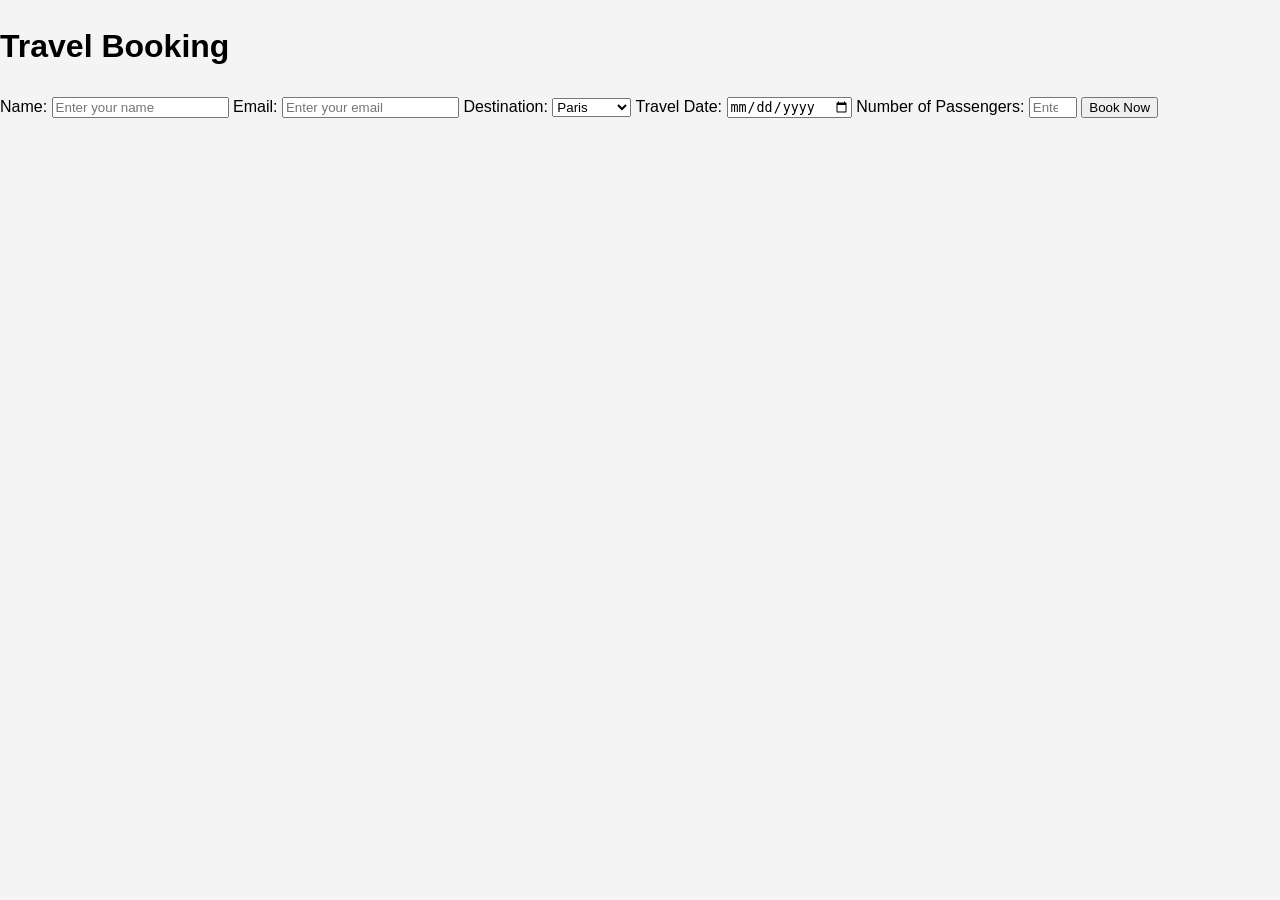
<file: index.html>
<!DOCTYPE html>
<html lang="en">
<head>
    <meta charset="UTF-8">
    <meta name="viewport" content="width=device-width, initial-scale=1.0">
    <title>Travel Booking</title>
    <link rel="stylesheet" href="styles.css">
</head>
<body>
    <div class="container">
        <h1>Travel Booking</h1>
        <form id="bookingForm" action="book.php" method="POST">
            <!-- Name -->
            <label for="name">Name:</label>
            <input type="text" id="name" name="name" placeholder="Enter your name" required>

            <!-- Email -->
            <label for="email">Email:</label>
            <input type="email" id="email" name="email" placeholder="Enter your email" required>

            <!-- Destination -->
            <label for="destination">Destination:</label>
            <select id="destination" name="destination" required>
                <option value="Paris">Paris</option>
                <option value="London">London</option>
                <option value="New York">New York</option>
                <option value="Tokyo">Tokyo</option>
            </select>

            <!-- Travel Date -->
            <label for="travel_date">Travel Date:</label>
            <input type="date" id="travel_date" name="travel_date" required>

            <!-- Passengers -->
            <label for="passengers">Number of Passengers:</label>
            <input type="number" id="passengers" name="passengers" min="1" max="10" placeholder="Enter number of passengers" required>

            <!-- Submit -->
            <button type="submit">Book Now</button>
        </form>
    </div>
    <script src="script.js"></script>
</body>
</html>
</file>
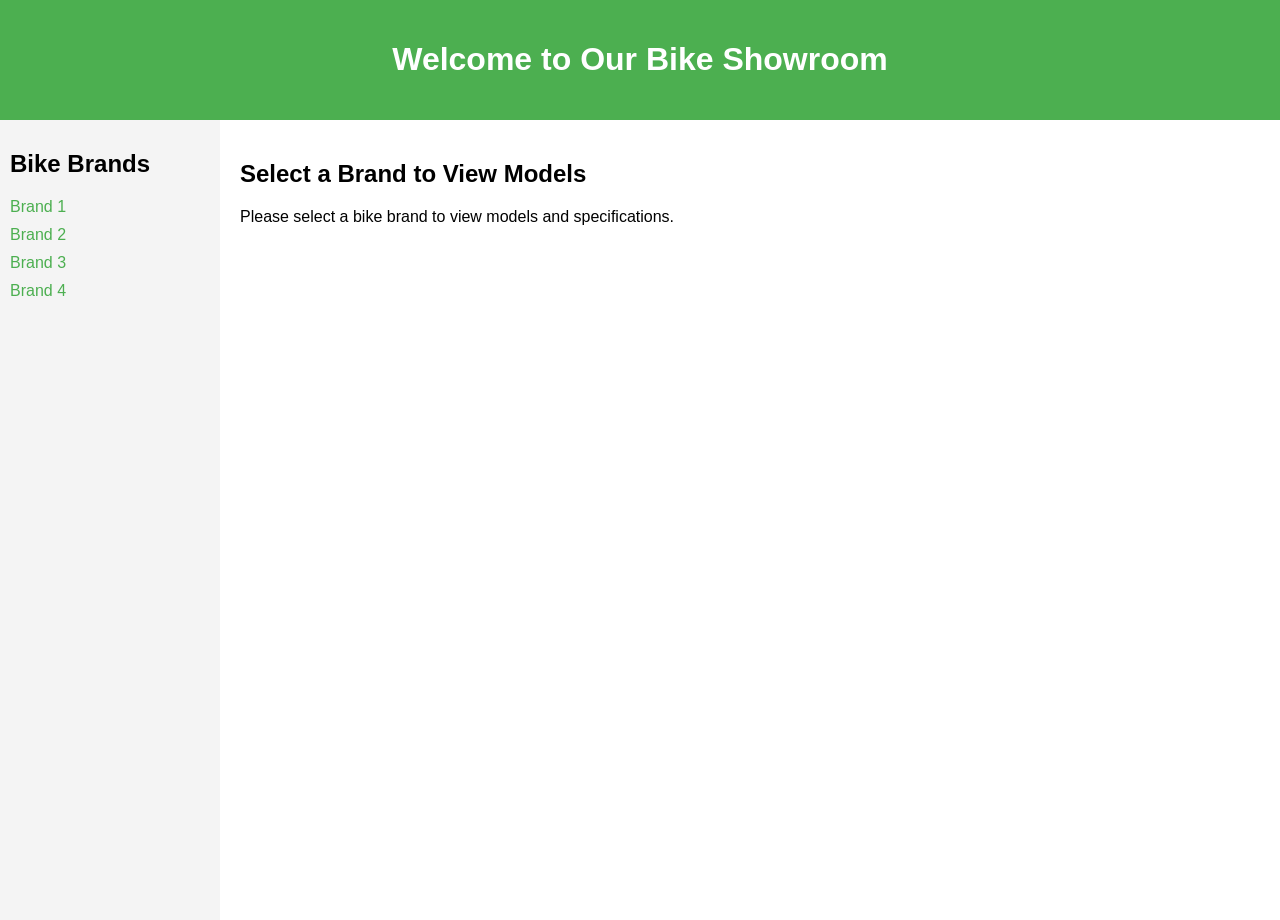
<file: Bikeshowroom.html>
<!DOCTYPE html>
<html lang="en">
<head>
    <meta charset="UTF-8">
    <meta name="viewport" content="width=device-width, initial-scale=1.0">
    <title>Bike Showroom</title>
    <style>
        body {
            margin: 0;
            font-family: Arial, sans-serif;
        }
        #header {
            background-color: #4CAF50;
            color: white;
            text-align: center;
            padding: 20px;
        }
        #container {
            display: flex;
            height: calc(100vh - 100px);
        }
        #brands {
            width: 200px;
            background-color: #f4f4f4;
            padding: 10px;
        }
        #models {
            flex: 1;
            padding: 20px;
        }
        ul {
            list-style-type: none;
            padding: 0;
        }
        li {
            margin: 10px 0;
        }
        a {
            text-decoration: none;
            color: #4CAF50;
        }
        a:hover {
            text-decoration: underline;
        }
    </style>
</head>
<body>

<div id="header">
    <h1>Welcome to Our Bike Showroom</h1>
</div>

<div id="container">
    <div id="brands">
        <h2>Bike Brands</h2>
        <ul>
            <li><a href="#" onclick="showModels('brand1')">Brand 1</a></li>
            <li><a href="#" onclick="showModels('brand2')">Brand 2</a></li>
            <li><a href="#" onclick="showModels('brand3')">Brand 3</a></li>
            <li><a href="#" onclick="showModels('brand4')">Brand 4</a></li>
        </ul>
    </div>
    <div id="models">
        <h2>Select a Brand to View Models</h2>
        <div id="modelDetails">
            <p>Please select a bike brand to view models and specifications.</p>
        </div>
    </div>
</div>

<script>
    function showModels(brand) {
        const models = {
            brand1: [
                { name: "Model A1", specs: "Specs for Model A1" },
                { name: "Model A2", specs: "Specs for Model A2" }
            ],
            brand2: [
                { name: "Model B1", specs: "Specs for Model B1" },
                { name: "Model B2", specs: "Specs for Model B2" }
            ],
            brand3: [
                { name: "Model C1", specs: "Specs for Model C1" }
            ],
            brand4: [
                { name: "Model D1", specs: "Specs for Model D1" },
                { name: "Model D2", specs: "Specs for Model D2" }
            ]
        };

        const modelDetails = models[brand] || [];
        const modelList = modelDetails.map(model => `<p><strong>${model.name}:</strong> ${model.specs}</p>`).join('');
        document.getElementById('modelDetails').innerHTML = modelList || "<p>No models available.</p>";
    }
</script>

</body>
</html>
</file>
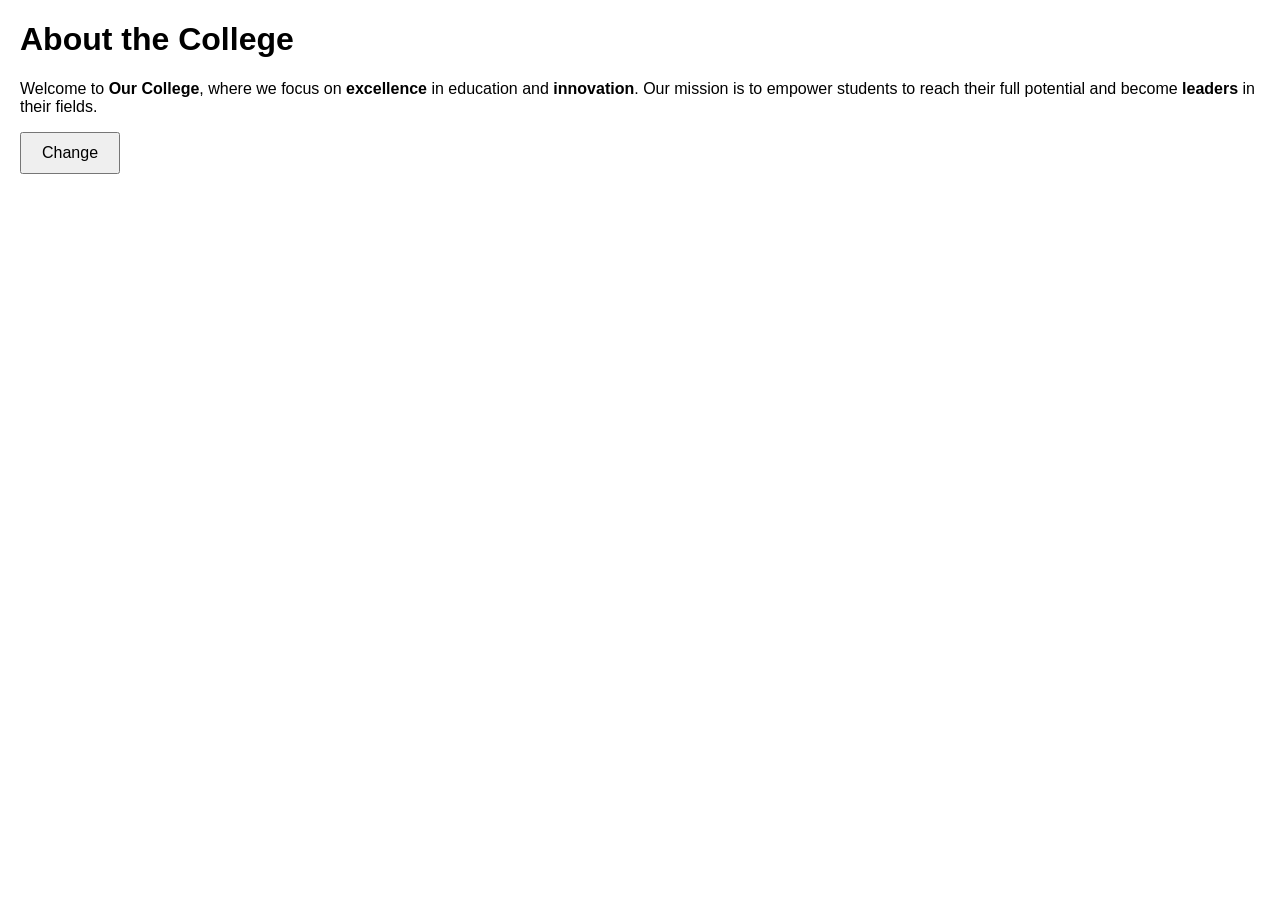
<file: font changing.html>
<!DOCTYPE html>
<html lang="en">
<head>
  <meta charset="UTF-8">
  <meta name="viewport" content="width=device-width, initial-scale=1.0">
  <title>Change Paragraph Style</title>
  <style>
    body {
      font-family: Arial, sans-serif;
      margin: 20px;
    }
    .bold-word {
      font-weight: bold;
    }
    .bold-word:hover {
      background-color: yellow; /* Highlight bold words on mouseover */
      cursor: pointer;
    }
    button {
      padding: 10px 20px;
      font-size: 16px;
      cursor: pointer;
    }
  </style>
</head>
<body>
  <h1>About the College</h1>
  <p id="collegeParagraph">
    Welcome to <span class="bold-word">Our College</span>, where we focus on <span class="bold-word">excellence</span> in education and <span class="bold-word">innovation</span>. Our mission is to empower students to reach their full potential and become <span class="bold-word">leaders</span> in their fields.
  </p>
  <form>
    <button type="button" id="changeStyleButton">Change</button>
  </form>

  <script>
    // Select the button and paragraph
    const changeStyleButton = document.getElementById('changeStyleButton');
    const collegeParagraph = document.getElementById('collegeParagraph');

    // Add click event listener to the button
    changeStyleButton.addEventListener('click', () => {
      collegeParagraph.style.fontFamily = 'Georgia, serif'; // Change font
      collegeParagraph.style.fontSize = '20px'; // Change font size
      collegeParagraph.style.color = 'darkblue'; // Change font color
    });

    // Add mouseover event to bold words
    const boldWords = document.querySelectorAll('.bold-word');
    boldWords.forEach(word => {
      word.addEventListener('mouseover', () => {
        word.style.color = 'red'; // Highlight the word
      });
      word.addEventListener('mouseout', () => {
        word.style.color = 'black'; // Reset color on mouseout
      });
    });
  </script>
</body>
</html>
</file>
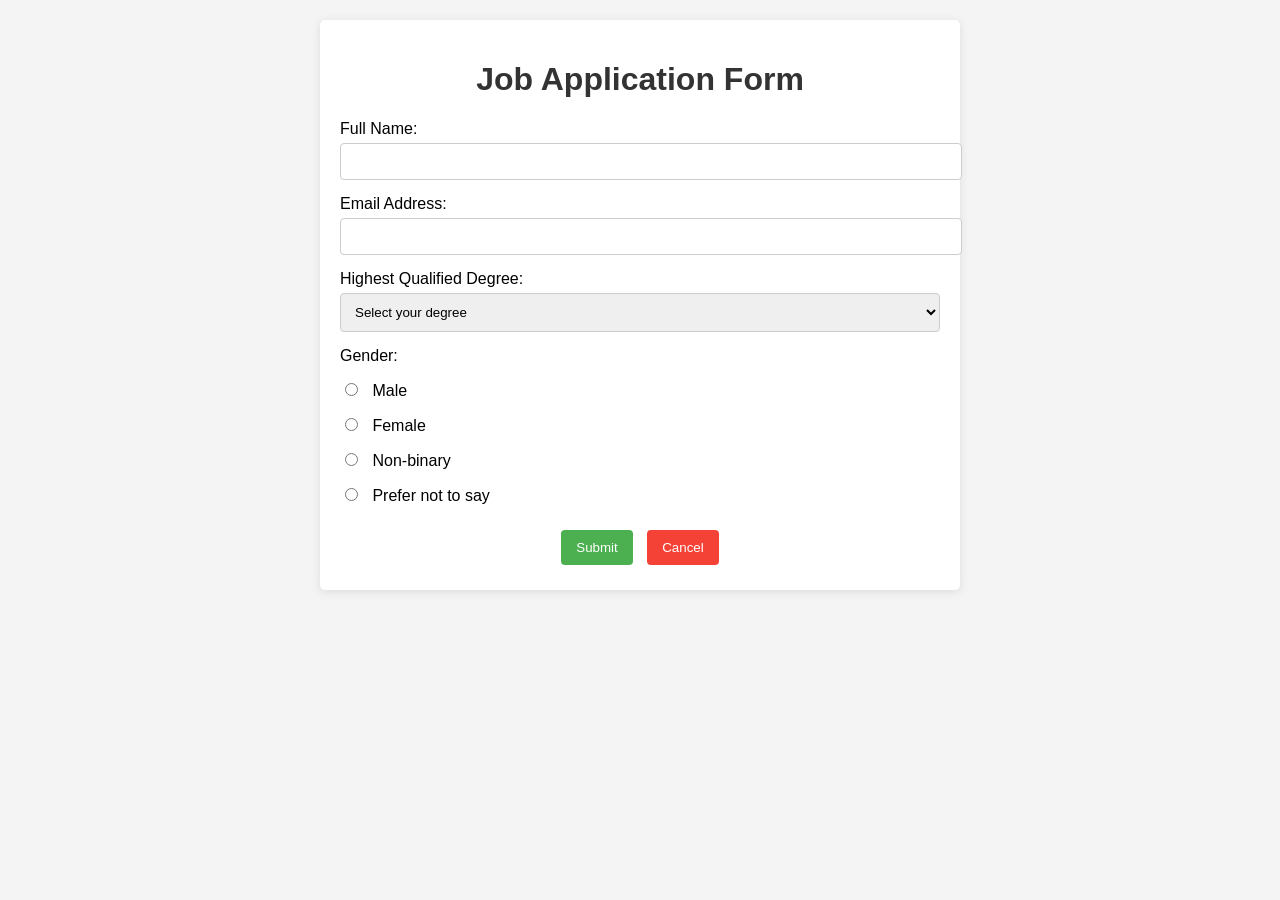
<file: Job Application.html>
<!DOCTYPE html>
<html lang="en">
<head>
    <meta charset="UTF-8">
    <meta name="viewport" content="width=device-width, initial-scale=1.0">
    <title>Job Application Form</title>
    <style>
        body {
            font-family: Arial, sans-serif;
            background-color: #f4f4f4;
            margin: 0;
            padding: 20px;
        }
        .container {
            max-width: 600px;
            margin: auto;
            background: white;
            padding: 20px;
            border-radius: 5px;
            box-shadow: 0 2px 10px rgba(0, 0, 0, 0.1);
        }
        h1 {
            text-align: center;
            color: #333;
        }
        label {
            display: block;
            margin: 15px 0 5px;
        }
        input[type="text"],
        input[type="email"],
        select {
            width: 100%;
            padding: 10px;
            border: 1px solid #ccc;
            border-radius: 4px;
        }
        input[type="radio"] {
            margin-right: 10px;
        }
        .buttons {
            margin-top: 20px;
            text-align: center;
        }
        button {
            padding: 10px 15px;
            margin: 5px;
            border: none;
            border-radius: 4px;
            cursor: pointer;
            transition: background-color 0.3s;
        }
        button[type="submit"] {
            background-color: #4CAF50;
            color: white;
        }
        button[type="reset"] {
            background-color: #f44336;
            color: white;
        }
        button:hover {
            opacity: 0.9;
        }
    </style>
</head>
<body>

<div class="container">
    <h1>Job Application Form</h1>
    <form id="applicationForm">
        <label for="name">Full Name:</label>
        <input type="text" id="name" name="name" required>

        <label for="email">Email Address:</label>
        <input type="email" id="email" name="email" required>

        <label for="degree">Highest Qualified Degree:</label>
        <select id="degree" name="degree" required>
            <option value="" disabled selected>Select your degree</option>
            <option value="associate">Associate</option>
            <option value="bachelor">Bachelor</option>
            <option value="master">Master</option>
            <option value="doctorate">Doctorate</option>
            <option value="other">Other</option>
        </select>

        <label>Gender:</label>
        <label><input type="radio" name="gender" value="male" required> Male</label>
        <label><input type="radio" name="gender" value="female"> Female</label>
        <label><input type="radio" name="gender" value="non-binary"> Non-binary</label>
        <label><input type="radio" name="gender" value="prefer-not-to-say"> Prefer not to say</label>

        <div class="buttons">
            <button type="submit">Submit</button>
            <button type="reset">Cancel</button>
        </div>
    </form>
</div>

</body>
</html>
</file>
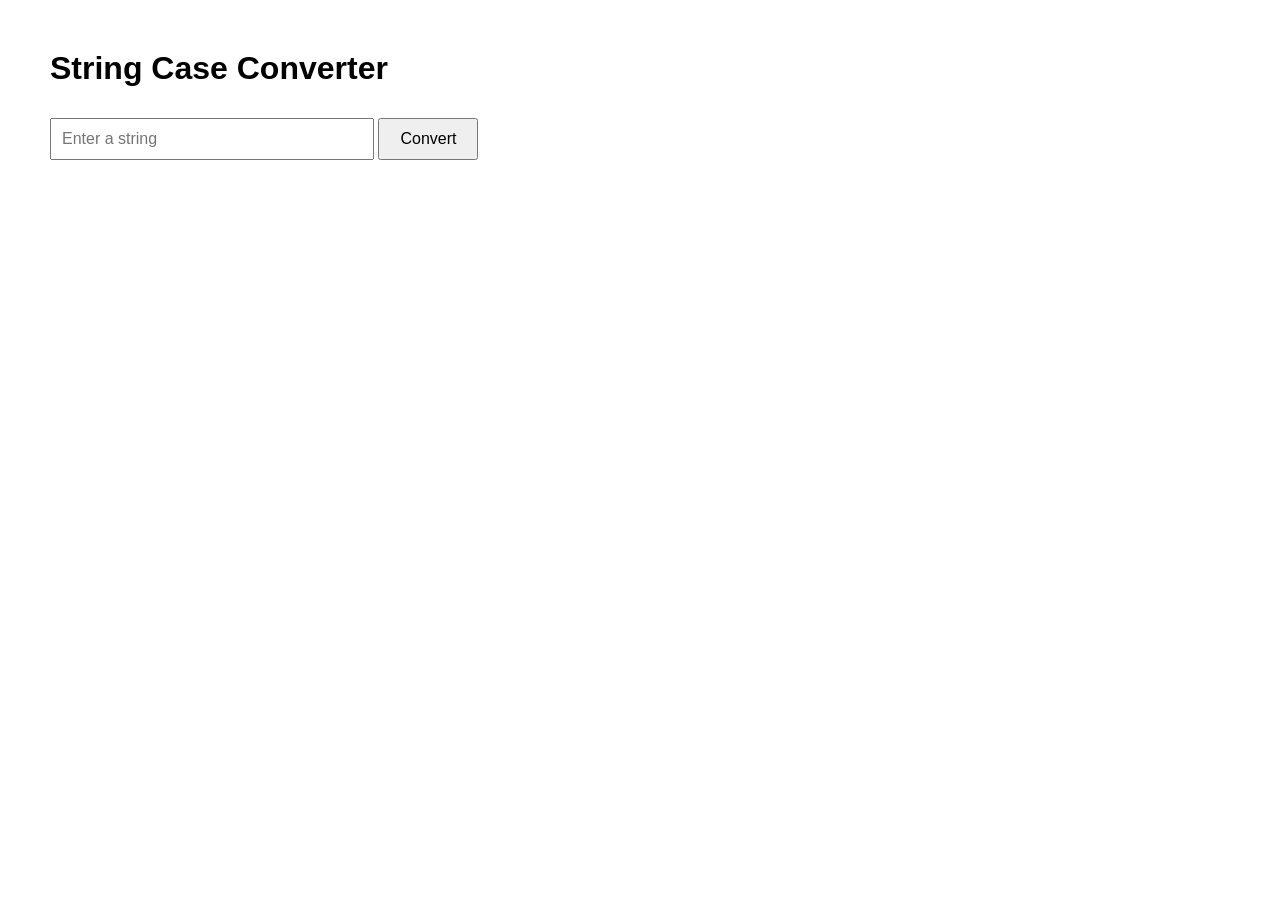
<file: String upper & lower cases.html>
<!DOCTYPE html>
<html lang="en">
<head>
  <meta charset="UTF-8">
  <meta name="viewport" content="width=device-width, initial-scale=1.0">
  <title>String Case Conversion</title>
  <style>
    body {
      font-family: Arial, sans-serif;
      margin: 50px;
    }
    input {
      padding: 10px;
      margin: 10px 0;
      width: 300px;
      font-size: 16px;
    }
    button {
      padding: 10px 20px;
      font-size: 16px;
      cursor: pointer;
    }
    p {
      margin-top: 20px;
      font-size: 18px;
    }
  </style>
</head>
<body>
  <h1>String Case Converter</h1>
  <input type="text" id="userInput" placeholder="Enter a string">
  <button id="convertButton">Convert</button>
  <p id="output"></p>

  <script src="script.js"></script>
</body>
</html>
</file>
<file: styles.css>
body {
    font-family: Arial, sans-serif;
    margin: 0;
    padding: 0;
    line-height: 1.6;
    background-color: #f4f4f4;
}

header {
    background: #333;
    color: #fff;
    padding: 1rem 0;
    text-align: center;
}

header nav ul {
    list-style: none;
    padding: 0;
}

header nav ul li {
    display: inline;
    margin: 0 15px;
}

header nav ul li a {
    color: #fff;
    text-decoration: none;
}

section {
    margin: 20px;
    padding: 20px;
    background: #fff;
    border-radius: 5px;
    box-shadow: 0 0 10px rgba(0, 0, 0, 0.1);
}

.package {
    border: 1px solid #ddd;
    padding: 15px;
    margin: 10px 0;
}

footer {
    text-align: center;
    padding: 10px;
    background: #333;
    color: #fff;
}
</file>
